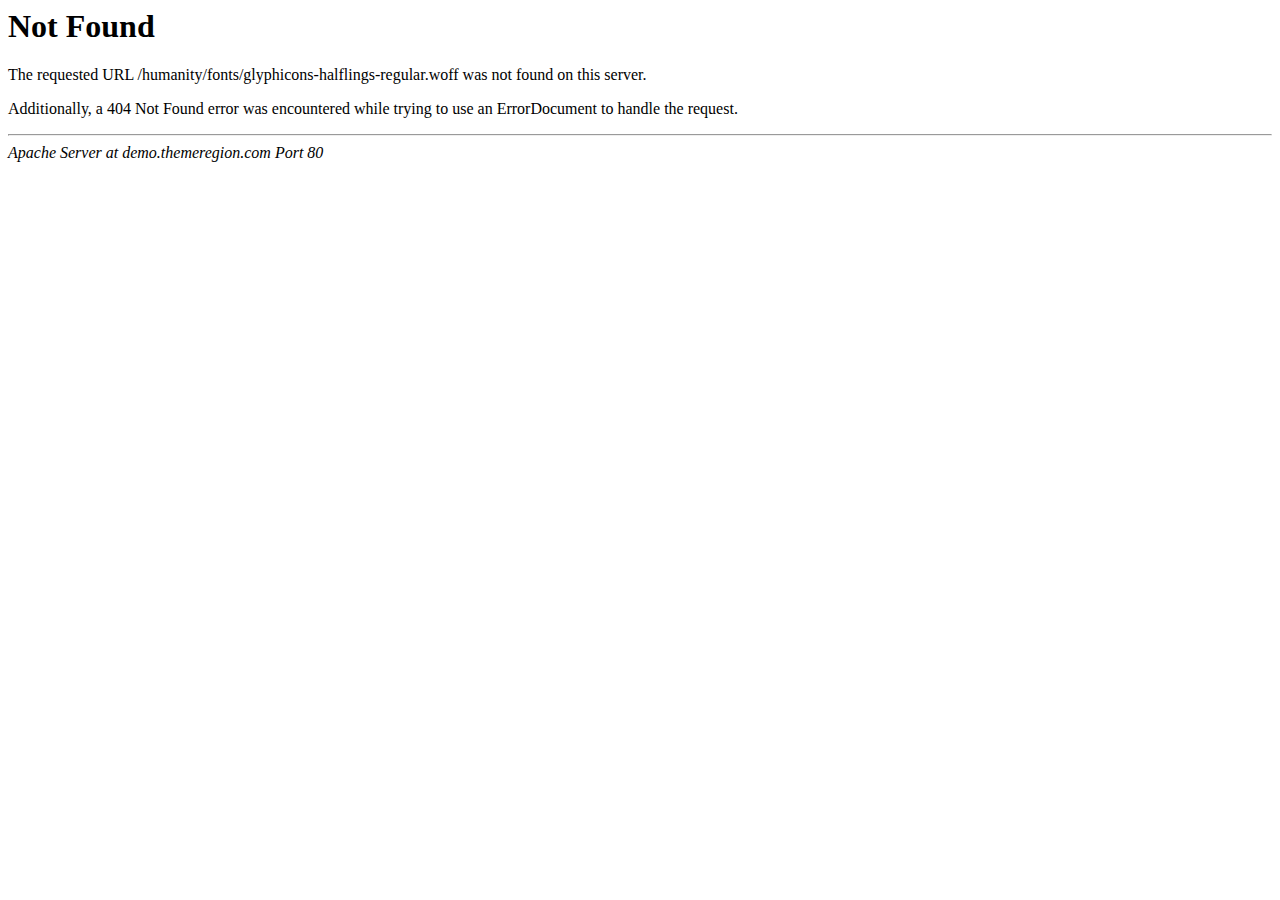
<file: icons/glyphicons-halflings-regular-2.html>
<!DOCTYPE HTML PUBLIC "-//IETF//DTD HTML 2.0//EN">
<html><head>
<title>404 Not Found</title>
</head><body>
<h1>Not Found</h1>
<p>The requested URL /humanity/fonts/glyphicons-halflings-regular.woff was not found on this server.</p>
<p>Additionally, a 404 Not Found
error was encountered while trying to use an ErrorDocument to handle the request.</p>
<hr>
<address>Apache Server at demo.themeregion.com Port 80</address>
</body></html>
</file>
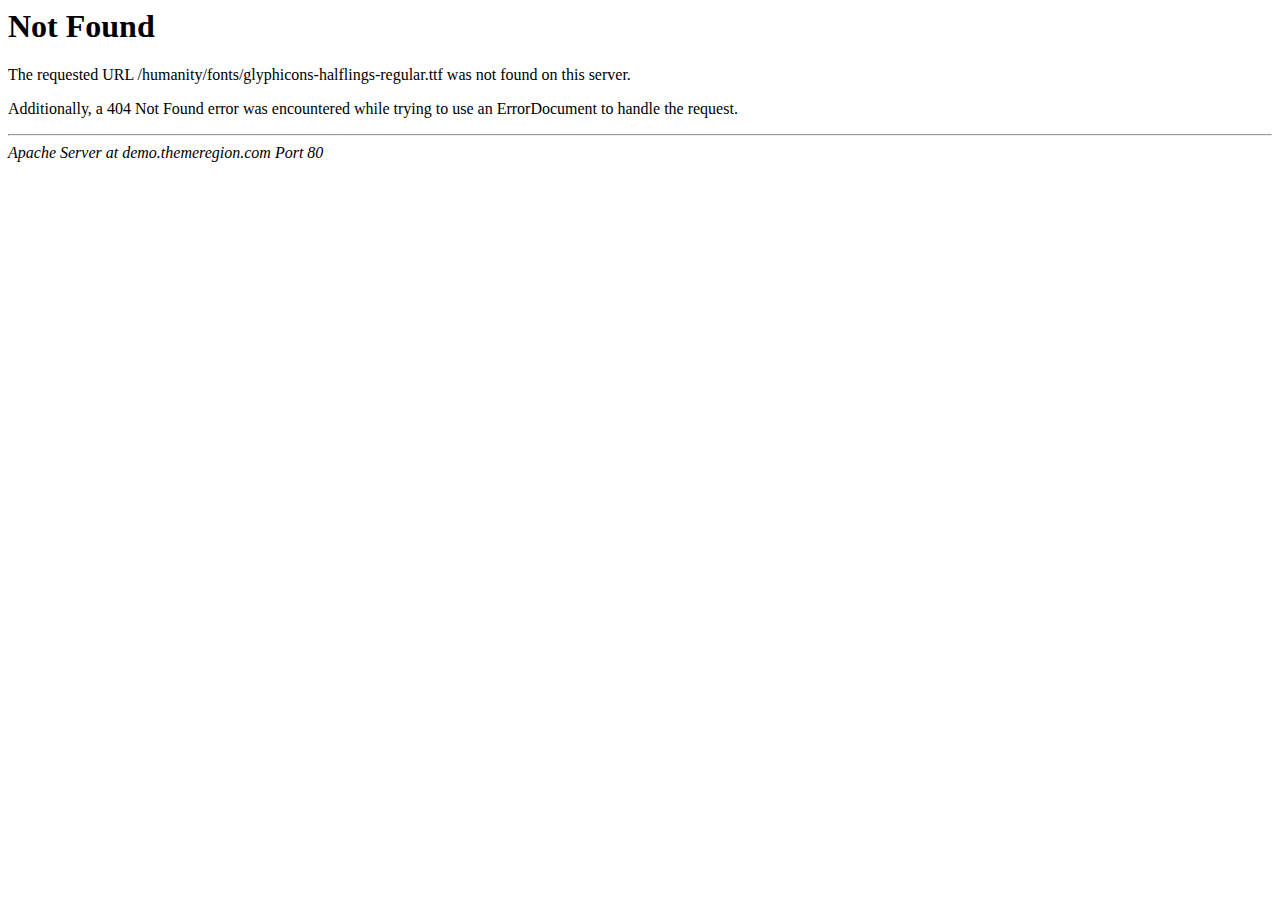
<file: icons/glyphicons-halflings-regular-3.html>
<!DOCTYPE HTML PUBLIC "-//IETF//DTD HTML 2.0//EN">
<html><head>
<title>404 Not Found</title>
</head><body>
<h1>Not Found</h1>
<p>The requested URL /humanity/fonts/glyphicons-halflings-regular.ttf was not found on this server.</p>
<p>Additionally, a 404 Not Found
error was encountered while trying to use an ErrorDocument to handle the request.</p>
<hr>
<address>Apache Server at demo.themeregion.com Port 80</address>
</body></html>
</file>
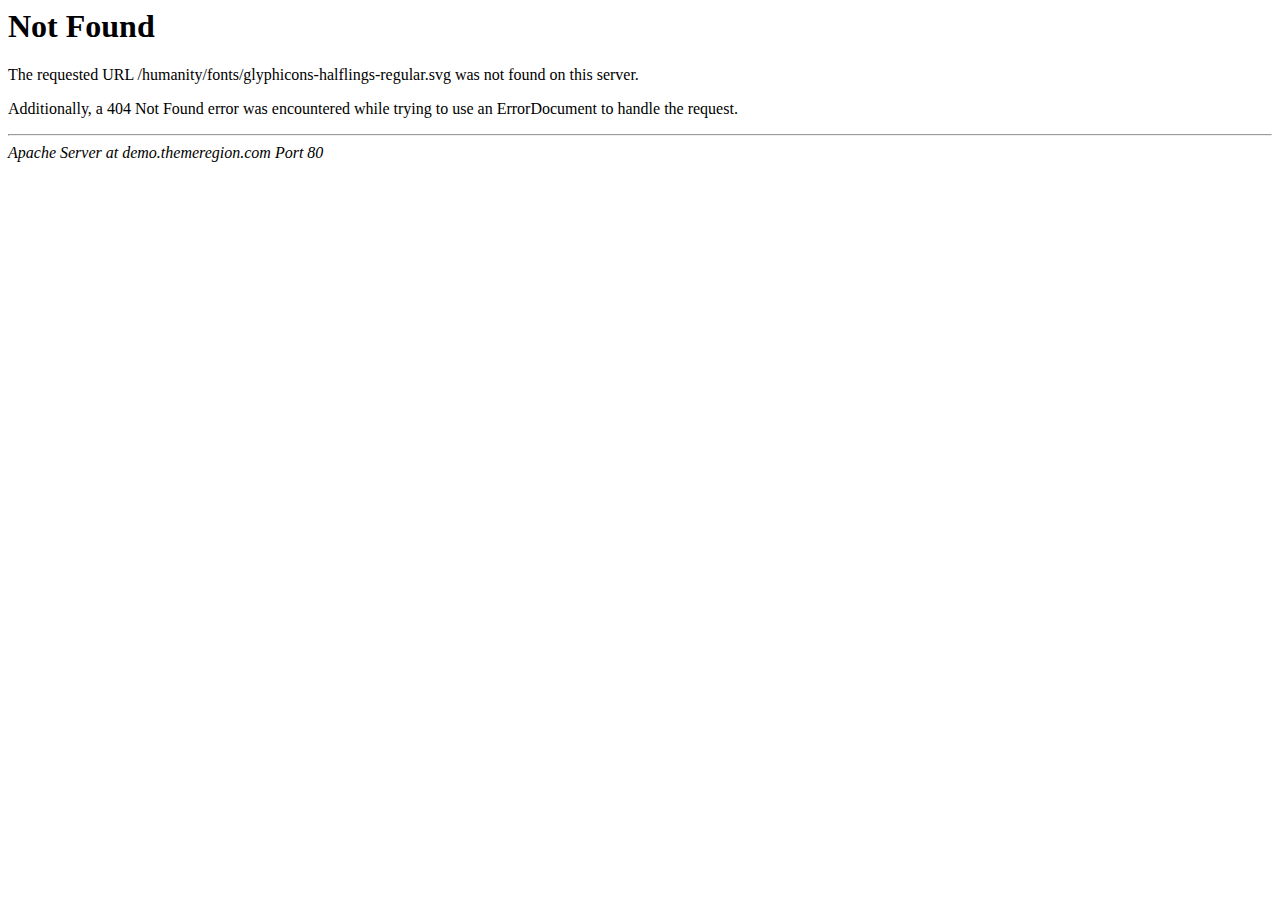
<file: icons/glyphicons-halflings-regular-4.html>
<!DOCTYPE HTML PUBLIC "-//IETF//DTD HTML 2.0//EN">
<html><head>
<title>404 Not Found</title>
</head><body>
<h1>Not Found</h1>
<p>The requested URL /humanity/fonts/glyphicons-halflings-regular.svg was not found on this server.</p>
<p>Additionally, a 404 Not Found
error was encountered while trying to use an ErrorDocument to handle the request.</p>
<hr>
<address>Apache Server at demo.themeregion.com Port 80</address>
</body></html>
</file>
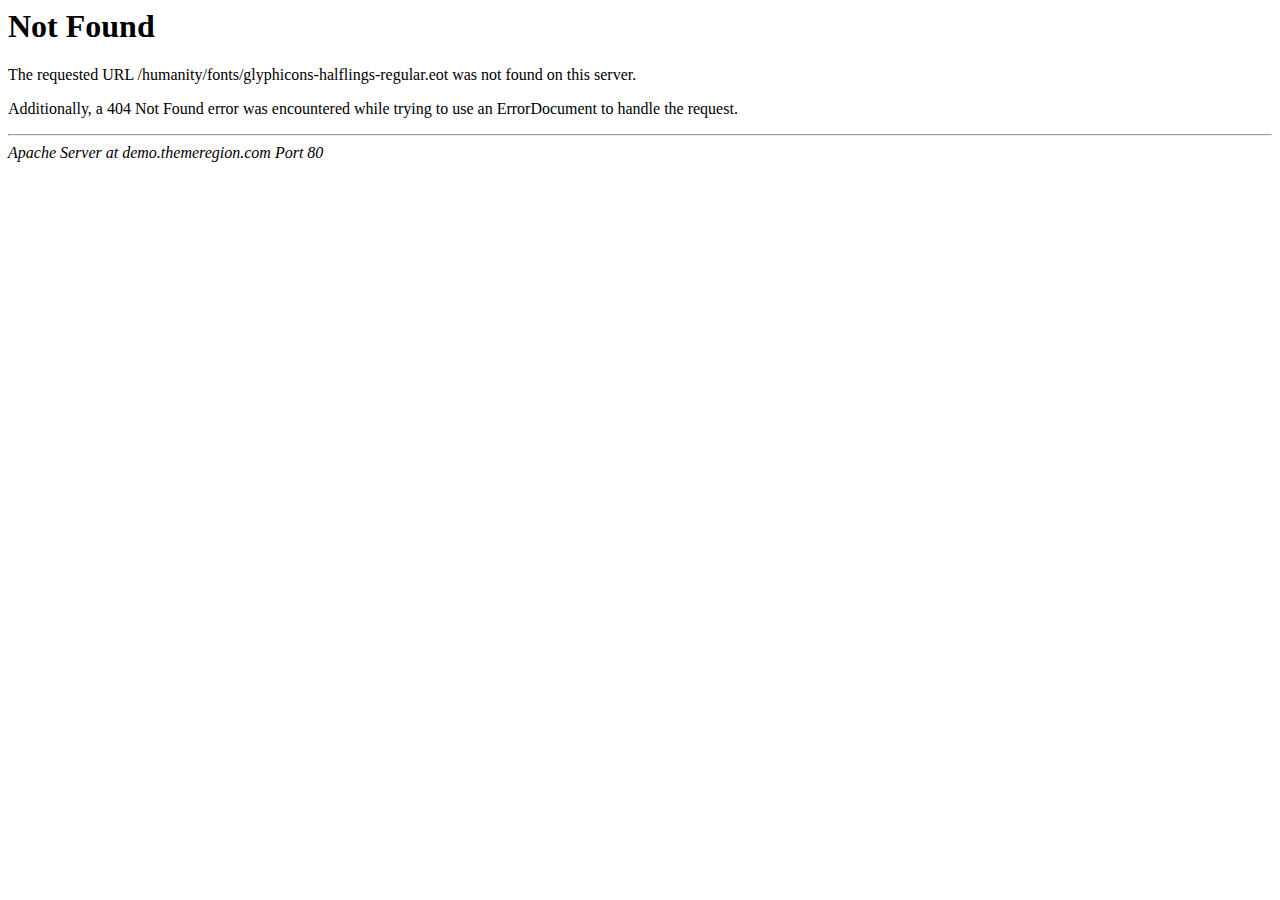
<file: icons/glyphicons-halflings-regular.html>
<!DOCTYPE HTML PUBLIC "-//IETF//DTD HTML 2.0//EN">
<html><head>
<title>404 Not Found</title>
</head><body>
<h1>Not Found</h1>
<p>The requested URL /humanity/fonts/glyphicons-halflings-regular.eot was not found on this server.</p>
<p>Additionally, a 404 Not Found
error was encountered while trying to use an ErrorDocument to handle the request.</p>
<hr>
<address>Apache Server at demo.themeregion.com Port 80</address>
</body></html>
</file>
